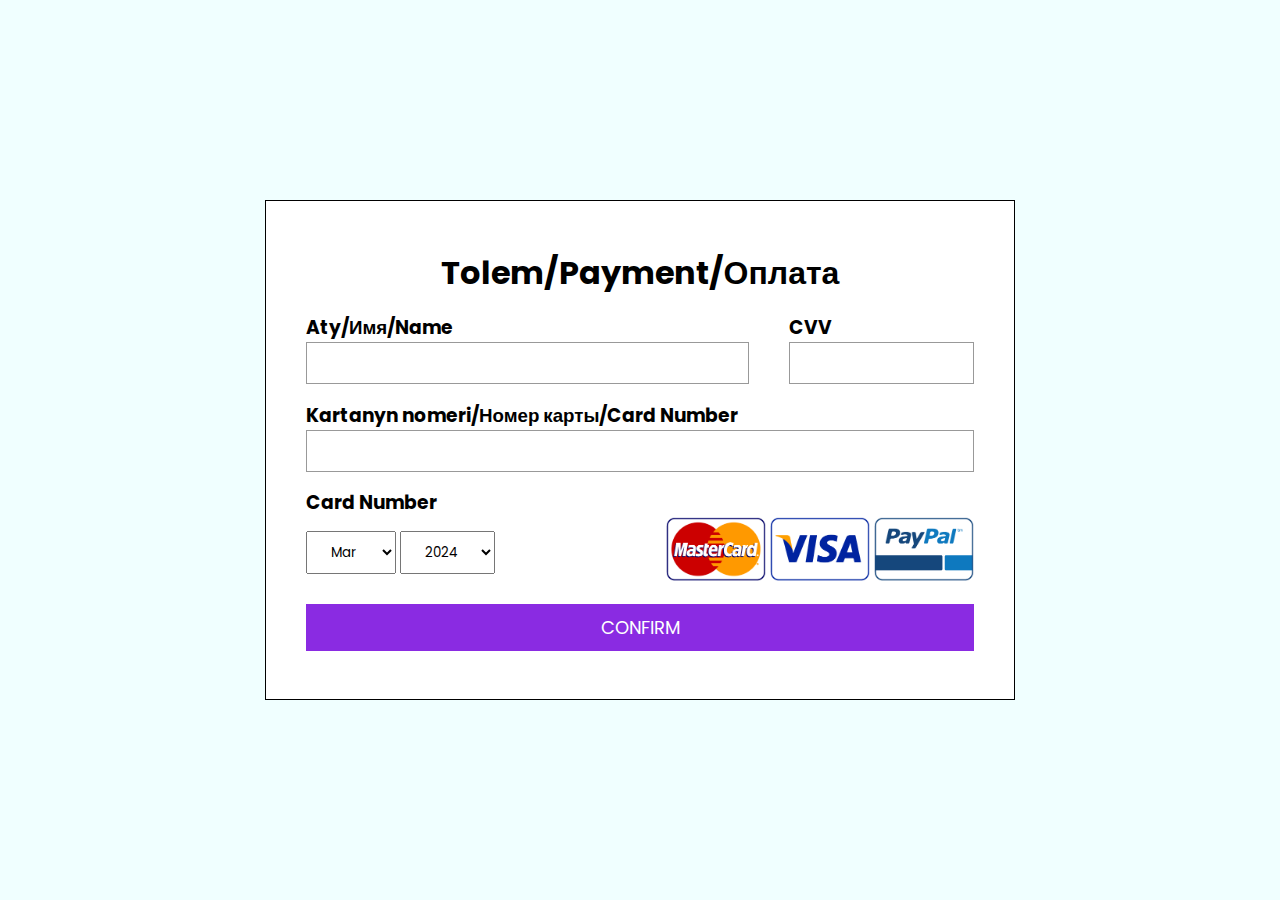
<file: book/PayCard.html>
<!DOCTYPE html>
<html lang="en">
  <head>
    <meta charset="UTF-8" />
    <title>Payment Form</title>
    <link rel="stylesheet" href="2style.css" />
    <link rel="preconnect" href="https://fonts.gstatic.com" />
    <link
      href="https://fonts.googleapis.com/css2?family=Poppins:wght@400;500;600;700&display=swap"
      rel="stylesheet"
    />
  </head>
  <body>
    <div class="container">
      <h1>Tolem/Payment/Оплата</h1>
      <div class="first-row">
        <div class="owner">
          <h3>Aty/Имя/Name</h3>
          <div class="input-field">
            <input type="text" />
          </div>
        </div>
        <div class="cvv">
          <h3>CVV</h3>
          <div class="input-field">
            <input type="password" />
          </div>
        </div>
      </div>
      <div class="second-row">
        <div class="card-number">
          <h3>Kartanyn nomeri/Номер карты/Card Number</h3>
          <div class="input-field">
            <input type="text" />
          </div>
        </div>
      </div>
      <div class="third-row">
        <h3>Card Number</h3>
        <div class="selection">
          <div class="date">
            <select name="months" id="months">
              <option value="Jan">Mar</option>
              <option value="Feb">Feb</option>
              <option value="Mar">Jan</option>
              <option value="Apr">Apr</option>
              <option value="May">May</option>
              <option value="Jun">Jun</option>
              <option value="Jul">Jul</option>
              <option value="Aug">Aug</option>
              <option value="Sep">Sep</option>
              <option value="Oct">Oct</option>
              <option value="Nov">Nov</option>
              <option value="Dec">Dec</option>
            </select>
            <select name="years" id="years">
              <option value="2020">2024</option>
              <option value="2019">2025</option>
              <option value="2018">2026</option>
              <option value="2017">2023</option>
              <option value="2016">2022</option>
              <option value="2015">2021</option>
            </select>
          </div>
          <div class="cards">
            <img src="mc.png" alt="" />
            <img src="vi.png" alt="" />
            <img src="pp.png" alt="" />
          </div>
        </div>
      </div>
      <a href="">Confirm</a>
    </div>
  </body>
</html>
</file>
<file: book/2style.css>
* {
  margin: 0;
  padding: 0;
  box-sizing: border-box;
  font-family: "Poppins", sans-serif;
}

body {
  width: 100%;
  height: 100vh;
  display: flex;
  justify-content: center;
  align-items: center;
  background-color: azure;
}

.container {
  width: 750px;
  height: 500px;
  border: 1px solid;
  background-color: white;
  display: flex;
  flex-direction: column;
  padding: 40px;
  justify-content: space-around;
}

.container h1 {
  text-align: center;
}

.first-row {
  display: flex;
}

.owner {
  width: 100%;
  margin-right: 40px;
}

.input-field {
  border: 1px solid #999;
}

.input-field input {
  width: 100%;
  border: none;
  outline: none;
  padding: 10px;
}

.selection {
  display: flex;
  justify-content: space-between;
  align-items: center;
}

.selection select {
  padding: 10px 20px;
}

a {
  background-color: blueviolet;
  color: white;
  text-align: center;
  text-transform: uppercase;
  text-decoration: none;
  padding: 10px;
  font-size: 18px;
  transition: 0.5s;
}

a:hover {
  background-color: dodgerblue;
}

.cards img {
  width: 100px;
}
</file>
